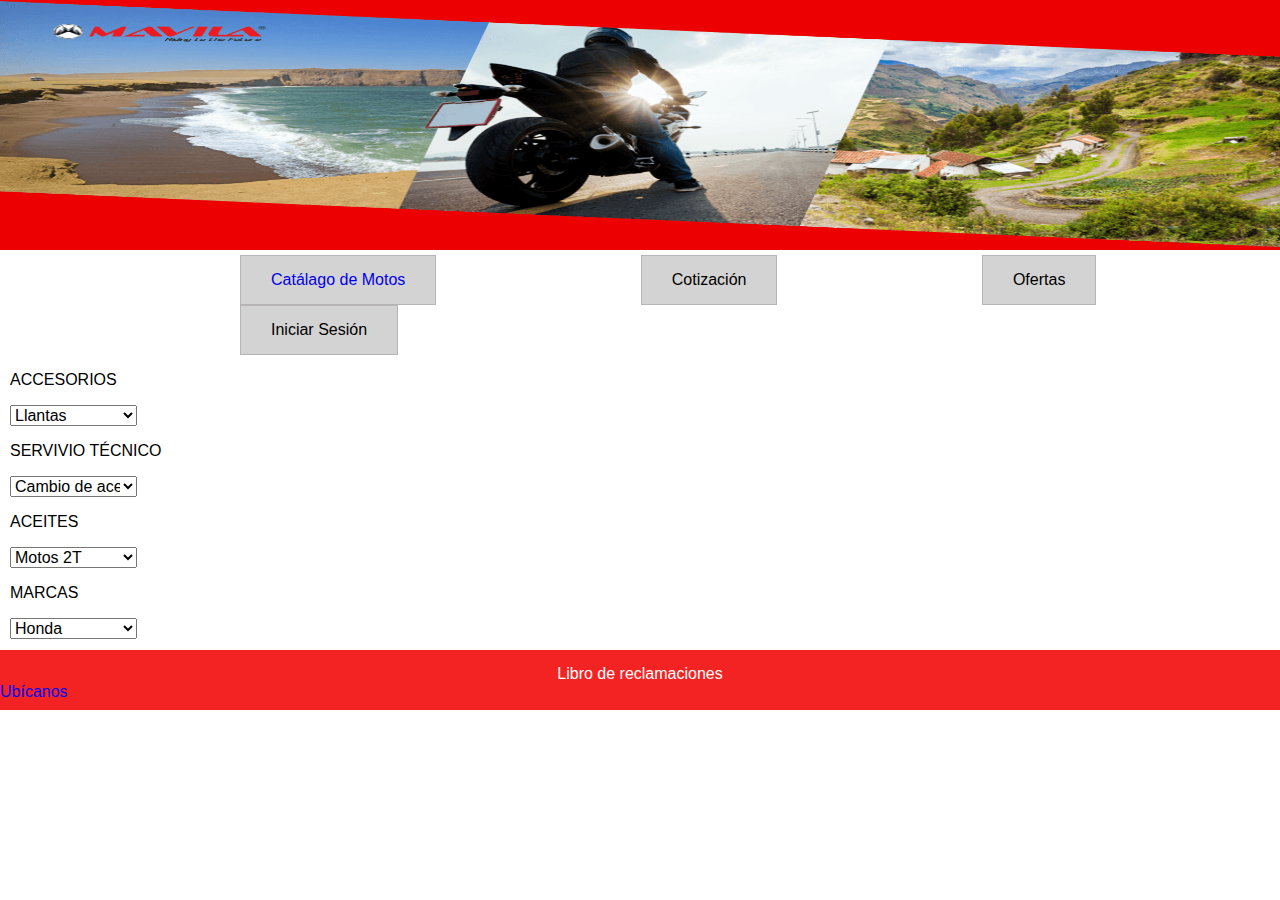
<file: index.html>
<html>
    <head>
        <title>Fast Motor</title>
        <link href="css/styles.css" type="text/css" rel="stylesheet" />
    </head>
    <body>
        <img src="images/home1.png" alt="Portada" />
        <ul>
            <li> <a href="https://somosmoto.pe/catalogo-de-motos" target="_blank">Catálago de Motos </li> </a> 
            <li class="li-selected">Cotización</li>
            <li>Ofertas</li>
            <li><a href="../" target="_blank"></a> Iniciar Sesión</li>
        </ul>
<div class="formulario">
       <form>
            <p>ACCESORIOS</p>
           <select>
               <option>Llantas</option>
               <option>Cascos</option>
               <option>Espejos</option>
               <option>Sliders</option>
           </select>
           <p>SERVIVIO TÉCNICO</p>
           <select>
               <option>Cambio de aceite</option>
               <option>Cilindrada</option>
               <option>Afinamiento</option>
           </select>
           <p>ACEITES</p>
           <select>
               <option>Motos 2T</option>
               <option>Motos 4T</option>
           </select>
           <p>MARCAS</p>
           <select>
               <option>Honda</option>
               <option>Yamaha</option>
               <option>Pulsar</option>
               <option>Bajaj</option>
               <option>Ducati</option>
           </select>
       </form>
    </div>
   
    </body>
    <footer>
        <div class="pie-de-página">
          
            <span>Libro de reclamaciones</span><br>
            <span style="float: left;"> <a href="https://goo.gl/maps/ZNb7d4tPkHbaDYkM6" target="_blank"> Ubícanos</a></span>      
        </div>    
    </footer>

</html>
</file>
<file: css/styles.css>
body {
    margin: 0;
    font-family: 'Franklin Gothic Medium', 'Arial Narrow', Arial, sans-serif;
    float: center;
}
img {
    width: 100%;
    height: 250px;
}
ul {
    margin: 5px 0;
}
li {
    padding: 15px 30px;
    border: 1px solid #7472724f; 
    background-color: #7472724f;
    cursor: pointer;    
    margin-left: 200px;
    display: inline-block;
}
.li-selected {
    background-color: #7472724f;
}
.li-disabled {
    background-color: #7472724f;
    color: #777;
    cursor: none;    
}
li:hover {
    background-color: #ffd044;
}
.li-disabled:hover {
    background-color: #7472724f;
    color: #777;
}
select {
    width: 10%;
    font-size: 1em;
}
a {
    text-decoration: none;
    padding-top: 10px;
}
.formulario{
   margin-left: 10px;
}
footer {
    position: absolute;
    top: 650px;
    background: rgb(243, 35, 35);   
    color: white;
    width: 100%;
    height: 60px;
}
.pie-de-página{
    padding-top: 15px;
    text-align: center;
}
</file>
